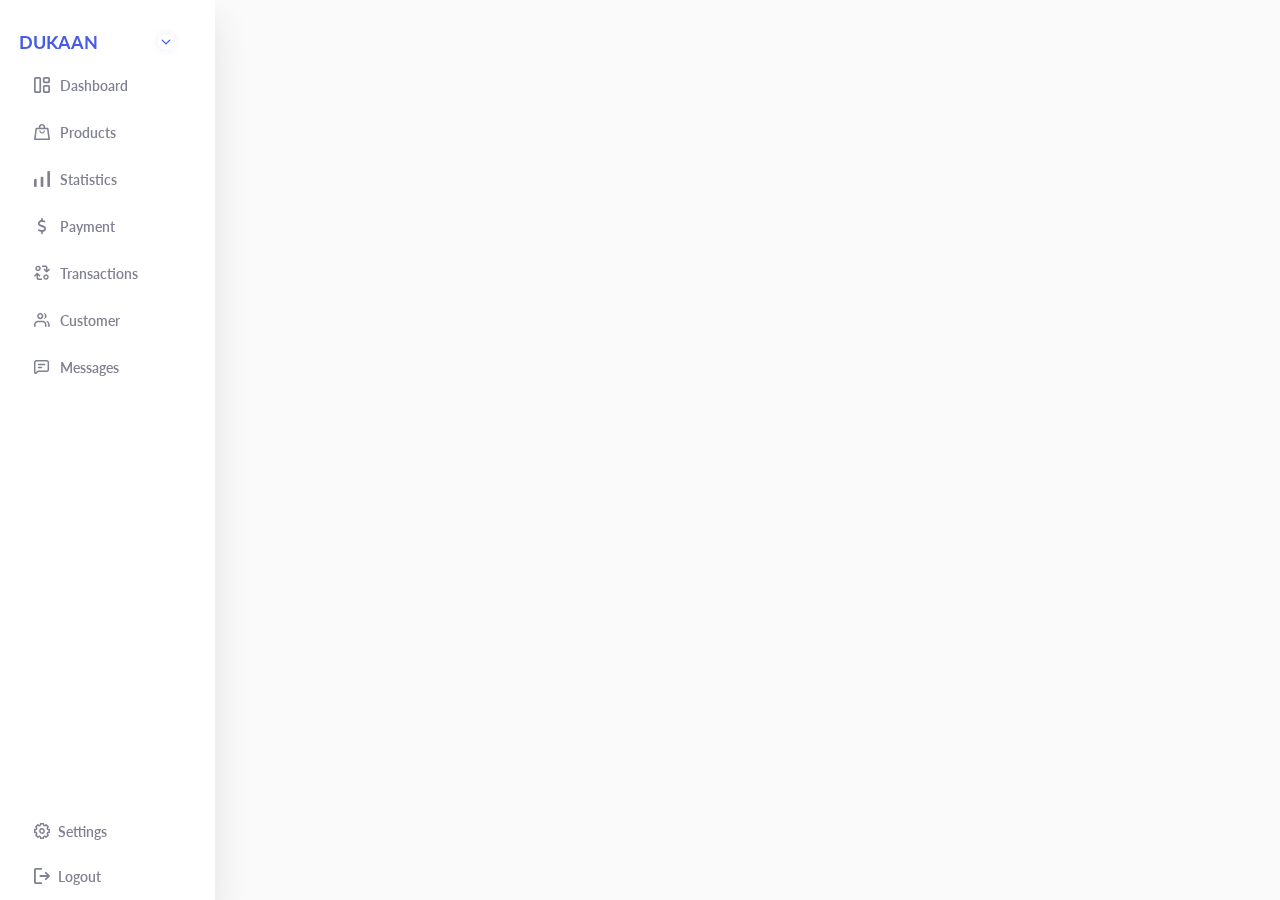
<file: setting_password.html>
<!DOCTYPE html>
<html lang="en">
  <head>
    <meta charset="UTF-8" />
    <meta name="viewport" content="width=device-width, initial-scale=1.0" />
    <title>setting</title>
    <link
      rel="stylesheet"
      href="https://cdnjs.cloudflare.com/ajax/libs/font-awesome/6.4.0/css/all.min.css"
      integrity="sha512-iecdLmaskl7CVkqkXNQ/ZH/XLlvWZOJyj7Yy7tcenmpD1ypASozpmT/E0iPtmFIB46ZmdtAc9eNBvH0H/ZpiBw=="
      crossorigin="anonymous"
      referrerpolicy="no-referrer"
    />
    <script src="https://ajax.googleapis.com/ajax/libs/jquery/3.6.4/jquery.min.js"></script>
    <link rel="stylesheet" href="settingpassword.css" />
    <script src="password.js"></script>
  </head>
  <body>
    <div class="container">
      <nav>
        <ul>
          <li>
            <a href="#" class="logo">
              <i class="fa-solid fa-house" style="color: blue"></i>

              <span class="nav-item" id="dashlogo">DUKAAN</span>
              <svg
                class="icons"
                width="30"
                height="30"
                viewBox="0 0 32 32"
                fill="none"
                xmlns="http://www.w3.org/2000/svg"
              >
                <g filter="url(#filter0_d_6_3323)">
                  <circle cx="16" cy="16" r="10" fill="white" />
                  <circle cx="16" cy="16" r="9.5" stroke="#F3F3F3" />
                </g>
                <path
                  d="M12 14L16 18L20 14"
                  stroke="#475BE8"
                  stroke-width="1.5"
                  stroke-linecap="round"
                  stroke-linejoin="round"
                />
                <defs>
                  <filter
                    id="filter0_d_6_3323"
                    x="0"
                    y="0"
                    width="32"
                    height="32"
                    filterUnits="userSpaceOnUse"
                    color-interpolation-filters="sRGB"
                  >
                    <feFlood flood-opacity="0" result="BackgroundImageFix" />
                    <feColorMatrix
                      in="SourceAlpha"
                      type="matrix"
                      values="0 0 0 0 0 0 0 0 0 0 0 0 0 0 0 0 0 0 127 0"
                      result="hardAlpha"
                    />
                    <feMorphology
                      radius="2"
                      operator="dilate"
                      in="SourceAlpha"
                      result="effect1_dropShadow_6_3323"
                    />
                    <feOffset />
                    <feGaussianBlur stdDeviation="2" />
                    <feComposite in2="hardAlpha" operator="out" />
                    <feColorMatrix
                      type="matrix"
                      values="0 0 0 0 0.278431 0 0 0 0 0.356863 0 0 0 0 0.909804 0 0 0 0.04 0"
                    />
                    <feBlend
                      mode="normal"
                      in2="BackgroundImageFix"
                      result="effect1_dropShadow_6_3323"
                    />
                    <feBlend
                      mode="normal"
                      in="SourceGraphic"
                      in2="effect1_dropShadow_6_3323"
                      result="shape"
                    />
                  </filter>
                </defs>
              </svg>
            </a>
          </li>
          <li>
            <a href="#" class="transaction">
              <!-- <i class="fa-solid fa-chart-line" style="color: #c3c6d1"></i> -->
              <svg
                width="16"
                height="16"
                viewBox="0 0 16 16"
                fill="none"
                xmlns="http://www.w3.org/2000/svg"
              >
                <path
                  d="M10.0131 5.09903L10.0121 5.098C9.82208 4.90833 9.73889 4.70585 9.73889 4.44444V1.77778C9.73889 1.51633 9.82213 1.31328 10.0126 1.12282C10.2022 0.933254 10.4048 0.85 10.6667 0.85H14.2222C14.4839 0.85 14.687 0.933171 14.8772 1.12288C15.0669 1.31307 15.15 1.51613 15.15 1.77778V4.44444C15.15 4.70632 15.0667 4.90895 14.8772 5.09851C14.6867 5.28898 14.4837 5.37222 14.2222 5.37222H10.6667C10.4053 5.37222 10.2028 5.28903 10.0131 5.09903ZM1.77778 15.15C1.51613 15.15 1.31307 15.0669 1.12288 14.8772C0.933171 14.687 0.85 14.4839 0.85 14.2222V1.77778C0.85 1.5161 0.933153 1.31302 1.12282 1.12282C1.31302 0.933153 1.5161 0.85 1.77778 0.85H5.33333C5.59504 0.85 5.79813 0.933171 5.98836 1.12288C6.17798 1.31307 6.26111 1.51613 6.26111 1.77778V14.2222C6.26111 14.4839 6.17793 14.687 5.98821 14.8773C5.79803 15.0669 5.59498 15.15 5.33333 15.15H1.77778ZM10.6667 15.15C10.4048 15.15 10.2022 15.0667 10.0126 14.8772C9.82213 14.6867 9.73889 14.4837 9.73889 14.2222V9.77778C9.73889 9.51633 9.82213 9.31328 10.0126 9.12282C10.2022 8.93325 10.4048 8.85 10.6667 8.85H14.2222C14.4839 8.85 14.687 8.93315 14.8772 9.12282C15.0668 9.31302 15.15 9.5161 15.15 9.77778V14.2222C15.15 14.4839 15.0668 14.687 14.8772 14.8772C14.687 15.0668 14.4839 15.15 14.2222 15.15H10.6667Z"
                  stroke="#808191"
                  stroke-width="1.7"
                />
              </svg>
              <span class="nav-item">Dashboard</span>
            </a>
          </li>
          <li>
            <a href="#" class="transaction">
              <!-- <i class="fa-solid fa-briefcase" style="color: #c3c6d1"></i> -->
              <svg
                width="16"
                height="16"
                viewBox="0 0 16 16"
                fill="none"
                xmlns="http://www.w3.org/2000/svg"
              >
                <g id="Group 1000003228">
                  <path
                    id="Vector"
                    d="M10.2577 6.23972C10.1126 6.23987 9.97348 6.29617 9.87093 6.39624C9.76838 6.49631 9.71078 6.63197 9.71078 6.77341C9.71078 7.19774 9.53786 7.60469 9.23006 7.90474C8.92225 8.20478 8.50478 8.37335 8.06948 8.37335C7.63418 8.37335 7.21671 8.20478 6.90891 7.90474C6.60111 7.60469 6.42818 7.19774 6.42818 6.77341C6.43059 6.7019 6.41821 6.63064 6.39179 6.56388C6.36537 6.49712 6.32545 6.43622 6.2744 6.3848C6.22335 6.33338 6.16222 6.29249 6.09463 6.26457C6.02705 6.23665 5.95439 6.22226 5.88099 6.22226C5.80758 6.22226 5.73493 6.23665 5.66734 6.26457C5.59975 6.29249 5.53862 6.33338 5.48757 6.3848C5.43652 6.43622 5.3966 6.49712 5.37018 6.56388C5.34376 6.63064 5.33139 6.7019 5.33379 6.77341C5.33379 7.48068 5.62201 8.15898 6.13506 8.65909C6.6481 9.1592 7.34393 9.44016 8.06948 9.44016C8.79503 9.44016 9.49087 9.1592 10.0039 8.65909C10.517 8.15898 10.8052 7.48068 10.8052 6.77341C10.8052 6.63187 10.7475 6.49612 10.6448 6.39604C10.5421 6.29595 10.4029 6.23972 10.2577 6.23972Z"
                    fill="#808191"
                  />
                  <path
                    id="Vector_2"
                    d="M15.9909 15.1747L14.5038 4.41263C14.45 4.04211 14.1275 3.77263 13.7333 3.77263H11.225V3.03158C11.225 1.36421 9.77372 0 7.99996 0C6.22619 0 4.77492 1.36421 4.77492 3.03158V3.77263H2.26657C1.87239 3.77263 1.53197 4.04211 1.49614 4.41263L0.00904315 15.1747C-0.0267905 15.3768 0.0448768 15.5958 0.206128 15.7474C0.349463 15.8989 0.564465 16 0.797384 16H15.2204C15.4534 16 15.6684 15.9158 15.8117 15.7474C15.955 15.5958 16.0267 15.3768 15.9909 15.1747ZM6.35161 3.03158C6.35161 2.17263 7.0862 1.48211 7.99996 1.48211C8.91372 1.48211 9.64831 2.17263 9.64831 3.03158V3.77263H6.35161V3.03158ZM1.67531 14.5179L2.94741 5.23789H13.0346L14.3067 14.5179H1.67531Z"
                    fill="#808191"
                  />
                </g>
              </svg>

              <span class="nav-item">Products</span>
            </a>
          </li>
          <li>
            <a href="#" class="transaction">
              <!-- <i class="fa-solid fa-signal" style="color: #c3c6d1"></i> -->
              <svg
                width="16"
                height="16"
                viewBox="0 0 16 16"
                fill="none"
                xmlns="http://www.w3.org/2000/svg"
              >
                <rect
                  x="13.3335"
                  width="2.66667"
                  height="16"
                  rx="1"
                  fill="#808191"
                />
                <rect
                  x="6.66699"
                  y="5.71426"
                  width="2.66667"
                  height="10.2857"
                  rx="1"
                  fill="#808191"
                />
                <rect
                  y="7.99997"
                  width="2.66667"
                  height="8"
                  rx="1"
                  fill="#808191"
                />
              </svg>

              <span class="nav-item">Statistics</span>
            </a>
          </li>

          <li>
            <a href="#" class="transaction">
              <!-- <i class="fa-solid fa-dollar-sign" style="color: #c3c6d1"></i> -->
              <svg
                width="16"
                height="16"
                viewBox="0 0 9 18"
                fill="none"
                xmlns="http://www.w3.org/2000/svg"
              >
                <path
                  d="M4.50012 0C5.05323 0 5.50009 0.503789 5.50009 1.125V2.37938C5.55009 2.38676 5.59697 2.39484 5.64696 2.40293C5.97821 2.45848 6.96568 2.63742 7.37192 2.75309C7.87815 2.90566 8.23127 3.51914 8.09377 4.12031C7.9594 4.72148 7.41567 5.08711 6.87818 4.93594C6.58756 4.81992 5.70321 4.68633 5.35322 4.63008C4.35013 4.46133 3.49078 4.5457 2.90017 4.79883C2.32893 5.04492 2.09175 5.39297 2.02894 5.7832C1.96832 6.15937 2.01425 6.37383 2.06925 6.50742C2.12831 6.64805 2.24362 6.80625 2.4733 6.97852C2.98141 7.35469 3.75639 7.60781 4.76261 7.91367L4.85011 7.9418C5.73759 8.2125 6.82506 8.54648 7.63128 9.14766C8.0719 9.47813 8.48751 9.92461 8.74375 10.5434C9.00312 11.1691 9.05937 11.8723 8.94062 12.5895C8.72188 13.957 7.87815 14.85 6.88755 15.3141C6.46257 15.5109 5.99383 15.6375 5.50009 15.7008V16.875C5.50009 17.4973 5.05323 18 4.50012 18C3.94701 18 3.50015 17.4973 3.50015 16.875V15.648C3.48765 15.648 3.47203 15.6129 3.45953 15.641H3.45328C2.69392 15.5074 1.4399 15.1383 0.593982 14.7164C0.0893082 14.4633 -0.137873 13.7988 0.0864958 13.2293C0.310864 12.6633 0.901785 12.4066 1.37833 12.6598C2.05957 12.9867 3.13454 13.3066 3.75639 13.4156C4.75636 13.5844 5.57822 13.4859 6.13445 13.2328C6.66256 12.9902 6.90318 12.6387 6.97193 12.2168C7.0313 11.8406 6.98755 11.6262 6.9313 11.4926C6.87193 11.352 6.75631 11.1938 6.52819 11.0215C6.01883 10.6453 5.24385 10.3922 4.23763 10.0863L4.15013 10.0582C3.26266 9.7875 2.17456 9.45352 1.36771 8.85234C0.926785 8.52188 0.513671 8.07539 0.257116 7.45664C-0.00318924 6.83086 -0.0597501 6.12773 0.061184 5.37891C0.282428 4.01133 1.15803 3.1391 2.18644 2.69754C2.5933 2.52281 3.03454 2.40785 3.50015 2.34598V1.125C3.50015 0.503789 3.94701 0 4.50012 0V0Z"
                  fill="#808191"
                />
              </svg>

              <span class="nav-item">Payment</span>
            </a>
          </li>

          <li>
            <a href="#" class="transaction">
              <!-- <i class="fa-solid fa-arrows-rotate" style="color: #c3c6d1"></i> -->
              <svg
                width="16"
                height="16"
                viewBox="0 0 18 17"
                fill="none"
                xmlns="http://www.w3.org/2000/svg"
              >
                <path
                  d="M1.43457 3.31028C1.43457 3.91045 1.61534 4.49713 1.95401 4.99615C2.29269 5.49517 2.77406 5.8841 3.33725 6.11378C3.90045 6.34345 4.52018 6.40354 5.11806 6.28646C5.71595 6.16937 6.26514 5.88036 6.69619 5.45599C7.12724 5.03161 7.42079 4.49091 7.53972 3.90228C7.65865 3.31365 7.59761 2.70352 7.36433 2.14904C7.13104 1.59456 6.73599 1.12064 6.22913 0.787205C5.72226 0.453772 5.12636 0.275803 4.51676 0.275803C3.69931 0.275803 2.91534 0.595506 2.33732 1.16458C1.7593 1.73366 1.43457 2.50549 1.43457 3.31028ZM5.91775 3.31028C5.91775 3.58308 5.83558 3.84976 5.68164 4.07659C5.5277 4.30341 5.30889 4.4802 5.05289 4.5846C4.7969 4.68899 4.5152 4.71631 4.24344 4.66309C3.97167 4.60987 3.72204 4.4785 3.5261 4.2856C3.33017 4.0927 3.19674 3.84693 3.14268 3.57937C3.08862 3.31181 3.11637 3.03448 3.22241 2.78244C3.32844 2.53041 3.50801 2.31499 3.73841 2.16343C3.9688 2.01187 4.23967 1.93097 4.51676 1.93097C4.88832 1.93097 5.24467 2.07629 5.50741 2.33496C5.77015 2.59363 5.91775 2.94447 5.91775 3.31028Z"
                  fill="#808191"
                />
                <path
                  d="M16.5657 13.0337C16.5657 12.4336 16.385 11.8469 16.0463 11.3479C15.7076 10.8489 15.2263 10.4599 14.6631 10.2303C14.0999 10.0006 13.4801 9.94049 12.8823 10.0576C12.2844 10.1747 11.7352 10.4637 11.3041 10.888C10.8731 11.3124 10.5795 11.8531 10.4606 12.4418C10.3417 13.0304 10.4027 13.6405 10.636 14.195C10.8693 14.7495 11.2643 15.2234 11.7712 15.5568C12.278 15.8903 12.874 16.0682 13.4836 16.0682C14.301 16.0682 15.085 15.7485 15.663 15.1795C16.241 14.6104 16.5657 13.8385 16.5657 13.0337ZM12.0826 13.0337C12.0826 12.7609 12.1647 12.4943 12.3187 12.2674C12.4726 12.0406 12.6914 11.8638 12.9474 11.7594C13.2034 11.655 13.4851 11.6277 13.7569 11.6809C14.0286 11.7342 14.2783 11.8655 14.4742 12.0584C14.6701 12.2513 14.8036 12.4971 14.8576 12.7647C14.9117 13.0322 14.8839 13.3096 14.7779 13.5616C14.6719 13.8136 14.4923 14.029 14.2619 14.1806C14.0315 14.3322 13.7606 14.4131 13.4836 14.4131C13.112 14.4131 12.7556 14.2677 12.4929 14.0091C12.2302 13.7504 12.0826 13.3996 12.0826 13.0337Z"
                  fill="#808191"
                />
                <path
                  d="M2.83561 11.1689V14.1372C2.83561 14.7225 3.07178 15.2838 3.49216 15.6977C3.91254 16.1115 4.48269 16.3441 5.0772 16.3441H8.99998V14.6889H5.0772C4.92857 14.6889 4.78603 14.6308 4.68094 14.5273C4.57584 14.4238 4.5168 14.2835 4.5168 14.1372V11.1689L6.16437 12.791L7.35241 11.6213L4.27023 8.58682C4.11262 8.43184 3.89897 8.34479 3.67621 8.34479C3.45345 8.34479 3.2398 8.43184 3.08219 8.58682L0 11.6213L1.18804 12.791L2.83561 11.1689Z"
                  fill="#808191"
                />
                <path
                  d="M15.1644 5.17517V2.2069C15.1644 1.62159 14.9282 1.06026 14.5078 0.646385C14.0874 0.232511 13.5173 0 12.9228 0H9V1.65517H12.9228C13.0714 1.65517 13.2139 1.7133 13.319 1.81677C13.4241 1.92024 13.4832 2.06057 13.4832 2.2069V5.17517L11.8356 3.5531L10.6476 4.72276L13.7298 7.75724C13.8874 7.91222 14.101 7.99927 14.3238 7.99927C14.5465 7.99927 14.7602 7.91222 14.9178 7.75724L18 4.72276L16.8119 3.5531L15.1644 5.17517Z"
                  fill="#808191"
                />
              </svg>

              <span class="nav-item">Transactions</span>
            </a>
          </li>

          <li>
            <a href="#" class="transaction">
              <!-- <i class="fa-solid fa-user-group" style="color: #c3c6d1"></i> -->
              <svg
                width="16"
                height="16"
                viewBox="0 0 17 16"
                fill="none"
                xmlns="http://www.w3.org/2000/svg"
              >
                <path
                  fill-rule="evenodd"
                  clip-rule="evenodd"
                  d="M6.66634 2.16665C5.74586 2.16665 4.99967 2.91284 4.99967 3.83331C4.99967 4.75379 5.74586 5.49998 6.66634 5.49998C7.58681 5.49998 8.333 4.75379 8.333 3.83331C8.333 2.91284 7.58681 2.16665 6.66634 2.16665ZM3.33301 3.83331C3.33301 1.99237 4.82539 0.499985 6.66634 0.499985C8.50728 0.499985 9.99967 1.99237 9.99967 3.83331C9.99967 5.67426 8.50728 7.16664 6.66634 7.16664C4.82539 7.16664 3.33301 5.67426 3.33301 3.83331Z"
                  fill="#808191"
                />
                <path
                  fill-rule="evenodd"
                  clip-rule="evenodd"
                  d="M4.16666 10.4999C2.78595 10.4999 1.66666 11.6192 1.66666 12.9999V14.6666C1.66666 15.1268 1.29357 15.4999 0.833332 15.4999C0.373096 15.4999 0 15.1268 0 14.6666V12.9999C0 10.6987 1.86548 8.83327 4.16666 8.83327H9.16666C11.4678 8.83327 13.3333 10.6987 13.3333 12.9999V14.6666C13.3333 15.1268 12.9602 15.4999 12.5 15.4999C12.0397 15.4999 11.6667 15.1268 11.6667 14.6666V12.9999C11.6667 11.6192 10.5474 10.4999 9.16666 10.4999H4.16666Z"
                  fill="#808191"
                />
                <path
                  d="M15 14.6667C15 15.1269 15.3731 15.5 15.8333 15.5C16.2935 15.5 16.6666 15.1269 16.6666 14.6667V13C16.6666 10.7833 14.9356 8.97084 12.7515 8.84082C13.6282 9.61728 14.299 10.6211 14.6713 11.76C14.8804 12.1255 15 12.5488 15 13V14.6667Z"
                  fill="#808191"
                />
                <path
                  d="M10.4165 7.14092C12.0609 6.93599 13.3334 5.53328 13.3334 3.83335C13.3334 2.13342 12.0609 0.730697 10.4165 0.525772C11.1946 1.40722 11.6668 2.56515 11.6668 3.83335C11.6668 5.10154 11.1946 6.25947 10.4165 7.14092Z"
                  fill="#808191"
                />
              </svg>

              <span class="nav-item">Customer</span>
            </a>
          </li>

          <li>
            <a href="#" class="transaction">
              <!-- <i class="fa-regular fa-message" style="color: #c3c6d1"></i> -->
              <svg
                width="16"
                height="16"
                viewBox="0 0 17 15"
                fill="none"
                xmlns="http://www.w3.org/2000/svg"
              >
                <path
                  fill-rule="evenodd"
                  clip-rule="evenodd"
                  d="M4.00342 4.80422C4.00342 4.36201 4.3619 4.00352 4.80411 4.00352H11.2097C11.6519 4.00352 12.0104 4.36201 12.0104 4.80422C12.0104 5.24643 11.6519 5.60491 11.2097 5.60491H4.80411C4.3619 5.60491 4.00342 5.24643 4.00342 4.80422Z"
                  fill="#808191"
                />
                <path
                  fill-rule="evenodd"
                  clip-rule="evenodd"
                  d="M4.00342 8.00696C4.00342 7.56475 4.3619 7.20627 4.80411 7.20627H8.00689C8.4491 7.20627 8.80758 7.56475 8.80758 8.00696C8.80758 8.44917 8.4491 8.80766 8.00689 8.80766H4.80411C4.3619 8.80766 4.00342 8.44917 4.00342 8.00696Z"
                  fill="#808191"
                />
                <path
                  fill-rule="evenodd"
                  clip-rule="evenodd"
                  d="M3.77898 11.5809C4.06678 11.3411 4.42954 11.2097 4.80417 11.2097H13.6118C14.054 11.2097 14.4125 10.8512 14.4125 10.409V2.40208C14.4125 1.95987 14.054 1.60139 13.6118 1.60139H2.40208C1.95987 1.60139 1.60139 1.95987 1.60139 2.40208V13.3955L3.77898 11.5809ZM4.80417 12.8111H13.6118C14.9384 12.8111 16.0139 11.7357 16.0139 10.409V2.40208C16.0139 1.07545 14.9384 0 13.6118 0H2.40208C1.07545 0 0 1.07545 0 2.40208V13.3955C0 14.7533 1.58354 15.495 2.62657 14.6258L4.80417 12.8111Z"
                  fill="#808191"
                />
              </svg>

              <span class="nav-item">Messages</span>
            </a>
          </li>

          <li>
            <a href="#" class="setting">
              <!-- <i class="fa-solid fa-gear" style="color: #c3c6d1"></i> -->
              <svg
                width="16"
                height="16"
                viewBox="0 0 16 16"
                fill="none"
                xmlns="http://www.w3.org/2000/svg"
              >
                <path
                  d="M7.99991 5.09097C7.42455 5.09097 6.86211 5.26159 6.38371 5.58124C5.90531 5.9009 5.53245 6.35524 5.31226 6.8868C5.09208 7.41837 5.03447 8.00329 5.14672 8.5676C5.25897 9.13191 5.53603 9.65026 5.94287 10.0571C6.34972 10.4639 6.86807 10.741 7.43238 10.8533C7.99669 10.9655 8.58161 10.9079 9.11317 10.6877C9.64474 10.4675 10.0991 10.0947 10.4187 9.61627C10.7384 9.13787 10.909 8.57543 10.909 8.00006C10.909 7.22852 10.6025 6.48859 10.057 5.94303C9.51139 5.39747 8.77145 5.09097 7.99991 5.09097ZM7.99991 9.45461C7.71223 9.45461 7.43101 9.3693 7.19181 9.20947C6.95261 9.04965 6.76618 8.82248 6.65609 8.55669C6.546 8.29091 6.51719 7.99845 6.57332 7.7163C6.62944 7.43414 6.76797 7.17497 6.97139 6.97154C7.17482 6.76812 7.43399 6.62959 7.71614 6.57347C7.9983 6.51734 8.29076 6.54615 8.55654 6.65624C8.82233 6.76633 9.0495 6.95276 9.20932 7.19196C9.36915 7.43116 9.45446 7.71238 9.45446 8.00006C9.45446 8.38583 9.30121 8.7558 9.02843 9.02858C8.75565 9.30136 8.38568 9.45461 7.99991 9.45461Z"
                  fill="#808191"
                />
                <path
                  d="M15.2727 5.81818H14.5055C14.4035 5.81688 14.3042 5.78471 14.2209 5.72589C14.1375 5.66708 14.074 5.58439 14.0385 5.48873C13.9998 5.39763 13.989 5.29708 14.0076 5.19983C14.0261 5.10259 14.0731 5.01304 14.1425 4.94255L14.6851 4.4C14.8214 4.26362 14.898 4.07866 14.898 3.88582C14.898 3.69297 14.8214 3.50802 14.6851 3.37164L12.6284 1.31491C12.492 1.17857 12.307 1.10197 12.1142 1.10197C11.9213 1.10197 11.7364 1.17857 11.6 1.31491L11.0575 1.85745C10.984 1.92817 10.891 1.97519 10.7905 1.99244C10.69 2.00968 10.5867 1.99636 10.4938 1.95418C10.402 1.91729 10.3233 1.85385 10.2677 1.77197C10.2121 1.6901 10.1822 1.5935 10.1818 1.49455V0.727273C10.1818 0.534388 10.1052 0.349403 9.96881 0.213013C9.83241 0.0766231 9.64743 0 9.45455 0H6.54545C6.35257 0 6.16759 0.0766231 6.0312 0.213013C5.89481 0.349403 5.81818 0.534388 5.81818 0.727273V1.49455C5.81441 1.59392 5.78226 1.69013 5.72554 1.77181C5.66882 1.85348 5.5899 1.91722 5.49811 1.95546C5.40632 1.99371 5.30549 2.00487 5.20756 1.98763C5.10962 1.97039 5.01867 1.92547 4.94545 1.85818L4.4 1.31491C4.26362 1.17857 4.07866 1.10197 3.88582 1.10197C3.69297 1.10197 3.50802 1.17857 3.37164 1.31491L1.31491 3.37164C1.17857 3.50802 1.10197 3.69297 1.10197 3.88582C1.10197 4.07866 1.17857 4.26362 1.31491 4.4L1.85745 4.94255C1.92817 5.016 1.97519 5.109 1.99244 5.2095C2.00968 5.30999 1.99636 5.41335 1.95418 5.50618C1.91729 5.59801 1.85385 5.67674 1.77197 5.73232C1.6901 5.7879 1.5935 5.81779 1.49455 5.81818H0.727273C0.534388 5.81818 0.349403 5.89481 0.213013 6.0312C0.0766231 6.16759 0 6.35257 0 6.54545V9.45455C0 9.64743 0.0766231 9.83241 0.213013 9.96881C0.349403 10.1052 0.534388 10.1818 0.727273 10.1818H1.49455C1.59655 10.1831 1.69576 10.2153 1.77911 10.2741C1.86246 10.3329 1.92604 10.4156 1.96145 10.5113C2.00017 10.6024 2.01096 10.7029 1.99244 10.8002C1.97393 10.8974 1.92694 10.987 1.85745 11.0575L1.31491 11.6C1.17857 11.7364 1.10197 11.9213 1.10197 12.1142C1.10197 12.307 1.17857 12.492 1.31491 12.6284L3.37164 14.6851C3.50802 14.8214 3.69297 14.898 3.88582 14.898C4.07866 14.898 4.26362 14.8214 4.4 14.6851L4.94255 14.1425C5.016 14.0718 5.109 14.0248 5.2095 14.0076C5.30999 13.9903 5.41335 14.0036 5.50618 14.0458C5.59801 14.0827 5.67674 14.1462 5.73232 14.228C5.7879 14.3099 5.81779 14.4065 5.81818 14.5055V15.2727C5.81818 15.4656 5.89481 15.6506 6.0312 15.787C6.16759 15.9234 6.35257 16 6.54545 16H9.45455C9.64743 16 9.83241 15.9234 9.96881 15.787C10.1052 15.6506 10.1818 15.4656 10.1818 15.2727V14.5055C10.1831 14.4035 10.2153 14.3042 10.2741 14.2209C10.3329 14.1375 10.4156 14.074 10.5113 14.0385C10.6024 13.9998 10.7029 13.989 10.8002 14.0076C10.8974 14.0261 10.987 14.0731 11.0575 14.1425L11.6 14.6851C11.7364 14.8214 11.9213 14.898 12.1142 14.898C12.307 14.898 12.492 14.8214 12.6284 14.6851L14.6851 12.6284C14.8214 12.492 14.898 12.307 14.898 12.1142C14.898 11.9213 14.8214 11.7364 14.6851 11.6L14.1425 11.0575C14.0718 10.984 14.0248 10.891 14.0076 10.7905C13.9903 10.69 14.0036 10.5867 14.0458 10.4938C14.0827 10.402 14.1462 10.3233 14.228 10.2677C14.3099 10.2121 14.4065 10.1822 14.5055 10.1818H15.2727C15.4656 10.1818 15.6506 10.1052 15.787 9.96881C15.9234 9.83241 16 9.64743 16 9.45455V6.54545C16 6.35257 15.9234 6.16759 15.787 6.0312C15.6506 5.89481 15.4656 5.81818 15.2727 5.81818ZM14.5455 8.72727H14.5055C14.118 8.73094 13.7402 8.84849 13.419 9.06527C13.0979 9.28206 12.8476 9.58852 12.6993 9.9465C12.551 10.3045 12.5112 10.6982 12.585 11.0786C12.6588 11.4589 12.8428 11.8092 13.1142 12.0858L13.1425 12.1142L12.1142 13.1425L12.0858 13.1142C11.8094 12.8425 11.459 12.6581 11.0785 12.5842C10.698 12.5102 10.3042 12.5499 9.94607 12.6982C9.58795 12.8466 9.28142 13.097 9.06469 13.4184C8.84795 13.7398 8.73061 14.1178 8.72727 14.5055V14.5455H7.27273V14.5055C7.26906 14.118 7.15152 13.7402 6.93473 13.419C6.71794 13.0979 6.41148 12.8476 6.0535 12.6993C5.69552 12.551 5.30184 12.5112 4.92145 12.585C4.54106 12.6588 4.19077 12.8428 3.91418 13.1142L3.88582 13.1425L2.85745 12.1142L2.88582 12.0858C3.15753 11.8094 3.34186 11.459 3.41583 11.0785C3.4898 10.698 3.45014 10.3042 3.30179 9.94607C3.15344 9.58795 2.90296 9.28142 2.58159 9.06469C2.26022 8.84795 1.88216 8.73061 1.49455 8.72727H1.45455V7.27273H1.49455C1.88201 7.26906 2.25983 7.15152 2.58099 6.93473C2.90214 6.71794 3.15245 6.41148 3.30074 6.0535C3.44903 5.69552 3.48876 5.30184 3.41499 4.92145C3.34121 4.54106 3.15718 4.19077 2.88582 3.91418L2.85745 3.88582L3.88582 2.85745L3.91418 2.88582C4.19064 3.15753 4.54095 3.34186 4.92146 3.41583C5.30196 3.4898 5.69582 3.45014 6.05394 3.30179C6.41205 3.15344 6.71858 2.90296 6.93531 2.58159C7.15205 2.26022 7.26939 1.88216 7.27273 1.49455V1.45455H8.72727V1.49455C8.73094 1.88201 8.84849 2.25983 9.06527 2.58099C9.28206 2.90214 9.58852 3.15245 9.9465 3.30074C10.3045 3.44903 10.6982 3.48876 11.0786 3.41499C11.4589 3.34121 11.8092 3.15718 12.0858 2.88582L12.1142 2.85745L13.1425 3.88582L13.1142 3.91418C12.8425 4.19064 12.6581 4.54095 12.5842 4.92146C12.5102 5.30196 12.5499 5.69582 12.6982 6.05394C12.8466 6.41205 13.097 6.71858 13.4184 6.93531C13.7398 7.15205 14.1178 7.26939 14.5055 7.27273H14.5455V8.72727Z"
                  fill="#808191"
                />
              </svg>

              <span class="nav-item">Settings</span>
            </a>
          </li>

          <li>
            <a href="#" class="logout">
              <!-- <i
                class="fa-solid fa-right-from-bracket"
                style="color: #c3c6d1"
              ></i> -->
              <svg
                width="16"
                height="16"
                viewBox="0 0 16 16"
                fill="none"
                xmlns="http://www.w3.org/2000/svg"
              >
                <path
                  d="M11.2205 11.8C11.0536 11.6074 10.9701 11.3887 10.9701 11.144C10.9701 10.8999 11.0536 10.6963 11.2205 10.5333L12.9047 8.88889H6.37269C6.11475 8.88889 5.89868 8.80356 5.72449 8.63289C5.5497 8.46281 5.4623 8.25185 5.4623 8C5.4623 7.74815 5.5497 7.53689 5.72449 7.36622C5.89868 7.19615 6.11475 7.11111 6.37269 7.11111H12.9047L11.2205 5.46667C11.0384 5.28889 10.9474 5.07793 10.9474 4.83378C10.9474 4.58904 11.0384 4.37778 11.2205 4.2C11.3874 4.02222 11.5962 3.93333 11.8468 3.93333C12.0969 3.93333 12.3054 4.01481 12.4723 4.17778L15.7496 7.37778C15.8407 7.46667 15.9053 7.56296 15.9436 7.66667C15.9812 7.77037 16 7.88148 16 8C16 8.11852 15.9812 8.22963 15.9436 8.33333C15.9053 8.43704 15.8407 8.53333 15.7496 8.62222L12.4723 11.8222C12.275 12.0148 12.0589 12.0999 11.8241 12.0773C11.5886 12.0554 11.3874 11.963 11.2205 11.8ZM1.82077 16C1.32006 16 0.891266 15.8261 0.534395 15.4782C0.178132 15.1298 0 14.7111 0 14.2222V1.77778C0 1.28889 0.178132 0.870222 0.534395 0.521778C0.891266 0.173926 1.32006 0 1.82077 0H7.28307C7.54101 0 7.75738 0.085037 7.93218 0.255111C8.10636 0.425778 8.19346 0.637037 8.19346 0.888889C8.19346 1.14074 8.10636 1.3517 7.93218 1.52178C7.75738 1.69244 7.54101 1.77778 7.28307 1.77778H1.82077V14.2222H7.28307C7.54101 14.2222 7.75738 14.3076 7.93218 14.4782C8.10636 14.6483 8.19346 14.8593 8.19346 15.1111C8.19346 15.363 8.10636 15.5739 7.93218 15.744C7.75738 15.9147 7.54101 16 7.28307 16H1.82077Z"
                  fill="#808191"
                />
              </svg>

              <span class="nav-item">Logout</span>
            </a>
          </li>
        </ul>
      </nav>
      <section class="main">
        <div class="main-top">
          <h1>Settings</h1>
        </div>
      </section>

      <div class="main-body">
        <div class="anchortag">
          <a href="#" id="pro">Profile</a>
          <a href="#" id="pass">Password</a>
          <a href="#" id="secur">Security</a>
          <a href="#" id="notify">Notification</a>
        </div>
        <h1 id="psw">Password</h1>
        <form id="passwordprofile">
          <div class="input-container">
            <label id="first">Old password</label>
            <div class="input-wrapper">
              <input type="password" id="oldpassword" />
              <button class="eye" onclick="myFunction()">
                <svg
                  width="20"
                  height="16"
                  viewBox="0 0 20 16"
                  fill="none"
                  xmlns="http://www.w3.org/2000/svg"
                >
                  <path
                    d="M1.66634 1.39166L2.73301 0.333328L16.6663 14.2667L15.608 15.3333L13.0413 12.7667C12.083 13.0833 11.0663 13.25 9.99967 13.25C5.83301 13.25 2.27467 10.6583 0.833008 6.99999C1.40801 5.53333 2.32467 4.24166 3.49134 3.21666L1.66634 1.39166ZM9.99967 4.49999C10.6627 4.49999 11.2986 4.76339 11.7674 5.23223C12.2363 5.70107 12.4997 6.33695 12.4997 6.99999C12.5001 7.2838 12.4522 7.56561 12.358 7.83333L9.16634 4.64166C9.43406 4.54748 9.71587 4.49957 9.99967 4.49999ZM9.99967 0.749995C14.1663 0.749995 17.7247 3.34166 19.1663 6.99999C18.4862 8.72767 17.3305 10.2273 15.833 11.325L14.6497 10.1333C15.8021 9.33614 16.7315 8.25754 17.3497 6.99999C16.676 5.62494 15.63 4.46647 14.3307 3.65625C13.0314 2.84603 11.5309 2.41656 9.99967 2.41666C9.09134 2.41666 8.19968 2.56666 7.36634 2.83333L6.08301 1.55833C7.28301 1.04166 8.60801 0.749995 9.99967 0.749995ZM2.64967 6.99999C3.32337 8.37505 4.36932 9.53352 5.66862 10.3437C6.96792 11.154 8.46845 11.5834 9.99967 11.5833C10.5747 11.5833 11.1413 11.525 11.6663 11.4083L9.76634 9.49999C9.18648 9.43784 8.64536 9.17906 8.23299 8.76668C7.82061 8.35431 7.56183 7.81319 7.49967 7.23333L4.66634 4.39166C3.84134 5.09999 3.14967 5.98333 2.64967 6.99999Z"
                    fill="#BECAE3"
                  />
                </svg>
              </button>
            </div>
          </div>

          <div id="border1"></div>
          <div class="input-container">
            <label id="second">New password</label>
            <div class="input-wrapper">
              <input type="password" id="newpassword" />
              <button class="eye1" onclick="myFunction1()">
                <svg
                  width="20"
                  height="16"
                  viewBox="0 0 20 16"
                  fill="none"
                  xmlns="http://www.w3.org/2000/svg"
                >
                  <path
                    d="M1.66634 1.39166L2.73301 0.333328L16.6663 14.2667L15.608 15.3333L13.0413 12.7667C12.083 13.0833 11.0663 13.25 9.99967 13.25C5.83301 13.25 2.27467 10.6583 0.833008 6.99999C1.40801 5.53333 2.32467 4.24166 3.49134 3.21666L1.66634 1.39166ZM9.99967 4.49999C10.6627 4.49999 11.2986 4.76339 11.7674 5.23223C12.2363 5.70107 12.4997 6.33695 12.4997 6.99999C12.5001 7.2838 12.4522 7.56561 12.358 7.83333L9.16634 4.64166C9.43406 4.54748 9.71587 4.49957 9.99967 4.49999ZM9.99967 0.749995C14.1663 0.749995 17.7247 3.34166 19.1663 6.99999C18.4862 8.72767 17.3305 10.2273 15.833 11.325L14.6497 10.1333C15.8021 9.33614 16.7315 8.25754 17.3497 6.99999C16.676 5.62494 15.63 4.46647 14.3307 3.65625C13.0314 2.84603 11.5309 2.41656 9.99967 2.41666C9.09134 2.41666 8.19968 2.56666 7.36634 2.83333L6.08301 1.55833C7.28301 1.04166 8.60801 0.749995 9.99967 0.749995ZM2.64967 6.99999C3.32337 8.37505 4.36932 9.53352 5.66862 10.3437C6.96792 11.154 8.46845 11.5834 9.99967 11.5833C10.5747 11.5833 11.1413 11.525 11.6663 11.4083L9.76634 9.49999C9.18648 9.43784 8.64536 9.17906 8.23299 8.76668C7.82061 8.35431 7.56183 7.81319 7.49967 7.23333L4.66634 4.39166C3.84134 5.09999 3.14967 5.98333 2.64967 6.99999Z"
                    fill="#BECAE3"
                  />
                </svg>
              </button>
            </div>
          </div>

          <div id="border2"></div>
          <div class="input-container">
            <label id="third">Repeat new password</label>
            <div class="input-wrapper">
              <input type="password" id="repeatnewpassword" />
              <button class="eye2" onclick="myFunction2()">
                <svg
                  width="20"
                  height="16"
                  viewBox="0 0 20 16"
                  fill="none"
                  xmlns="http://www.w3.org/2000/svg"
                >
                  <path
                    d="M1.66634 1.39166L2.73301 0.333328L16.6663 14.2667L15.608 15.3333L13.0413 12.7667C12.083 13.0833 11.0663 13.25 9.99967 13.25C5.83301 13.25 2.27467 10.6583 0.833008 6.99999C1.40801 5.53333 2.32467 4.24166 3.49134 3.21666L1.66634 1.39166ZM9.99967 4.49999C10.6627 4.49999 11.2986 4.76339 11.7674 5.23223C12.2363 5.70107 12.4997 6.33695 12.4997 6.99999C12.5001 7.2838 12.4522 7.56561 12.358 7.83333L9.16634 4.64166C9.43406 4.54748 9.71587 4.49957 9.99967 4.49999ZM9.99967 0.749995C14.1663 0.749995 17.7247 3.34166 19.1663 6.99999C18.4862 8.72767 17.3305 10.2273 15.833 11.325L14.6497 10.1333C15.8021 9.33614 16.7315 8.25754 17.3497 6.99999C16.676 5.62494 15.63 4.46647 14.3307 3.65625C13.0314 2.84603 11.5309 2.41656 9.99967 2.41666C9.09134 2.41666 8.19968 2.56666 7.36634 2.83333L6.08301 1.55833C7.28301 1.04166 8.60801 0.749995 9.99967 0.749995ZM2.64967 6.99999C3.32337 8.37505 4.36932 9.53352 5.66862 10.3437C6.96792 11.154 8.46845 11.5834 9.99967 11.5833C10.5747 11.5833 11.1413 11.525 11.6663 11.4083L9.76634 9.49999C9.18648 9.43784 8.64536 9.17906 8.23299 8.76668C7.82061 8.35431 7.56183 7.81319 7.49967 7.23333L4.66634 4.39166C3.84134 5.09999 3.14967 5.98333 2.64967 6.99999Z"
                    fill="#BECAE3"
                  />
                </svg>
              </button>
            </div>
          </div>
          <div id="border3"></div>
          <input type="submit" value="Cancel" id="cancel" />
          <input type="submit" value="Save" id="save" />
        </form>

        <!--PROFILE PART-->

        <h1 id="psw1">Profile</h1>
        <div id="profileform">
          <div class="input-container">
            <label id="pfirst">Username</label>
            <div class="input-wrapper">
              <input type="text" id="poldpassword" />
            </div>
          </div>

          <div id="pborder1"></div>
          <div class="input-container">
            <label id="psecond">Email</label>
            <div class="input-wrapper">
              <input type="email" id="pnewpassword" />
            </div>
          </div>

          <div id="pborder2"></div>
          <div class="input-container">
            <label id="pthird">Alternate email contact</label>
            <div class="input-wrapper">
              <input type="email" id="prepeatnewpassword" />
            </div>
          </div>
             
          <div id="pborder3"></div>
          <div class="input-container">
            <label id="pfourth">Phone number</label>
            <div class="input-wrapper">
              <input type="tel" id="ptele" />
            </div>
          </div>
          <div id="pborder4"></div>
          <div class="input-container">
            <label id="pfifth">Region</label>
            <div class="input-wrapper">
              <input type="text" id="pregion" />
            </div>
          </div>
          <div id="pborder5"></div>
          <div class="input-container1">
            <label id="psixth">Profile image</label>
            <div class="input-wrapper">
              <img src="img_avatar.png" alt="Avatar" style="width:70px" id="pimage" />
            </div>
          </div>

          <div id="pborder6"></div>
          <input type="submit" value="Cancel" id="cancel" />
          <input type="submit" value="Save" id="save" />
        </div>
      </div>
    </div>
  </body>
</html>
</file>
<file: settingpassword.css>
@import url("https://fonts.googleapis.com/css2?family=Lato:ital,wght@0,300;0,400;0,700;1,100&display=swap");
* {
  margin: 0;
  padding: 0;
  outline: none;
  border: none;
  text-decoration: none;
  box-sizing: border-box;
  font-family: "lato";
}
body {
  background: #fafafa;
}
.container {
  display: flex;
  
}
ul {
  list-style: none;
  padding-left: 0;
}
nav {
  position: fixed;
  top: 0;
  bottom: 0;
  height: 100vh;
  width: 215px;
  left: 0;
  background: #fff;
  box-shadow: 0 20px 35px rgba(0, 0, 0, 0.1);
}
nav ul {
  padding: 17px 24px;
}
.logo {
  display: flex;
  align-items: center;
}
.logo span {
  font-weight: bold;
  font-size: 18px;
  flex: 1;
}
a {
  position: relative;
  color: rgb(85, 83, 83);
  font-size: 14px;
  display: table;
  /* width: 200px; */
  padding: 10px;
}
/* nav .fa-solid 
{
    position: relative;
    width: 70px;
    height: 40px;
    top:14px;
    font-size: 20px;
    text-align: center;
} */

.fa-regular {
  height: 20px;
  width: 20px;
}

.nav-item {
  font-family: "lato";
  font-weight: 600;
  font-size: 14px;
  color: #808191;
}
#dashlogo {
  color: #475be8;
  transform: translateX(-15px);
}

/* #set {
  position: relative;
  bottom: 3px;
  left: 15px;
}  */

/* .iconwa {
  transform: translate(40px, -6px);
} */
#house {
  transform: translateX(-12px);
  position: relative;
  top: 3px;
}
.icon {
  color: #808191;
}

a:hover {
  background: #eee;
}

.transaction {
  display: flex;
  gap: 10px;
  padding: 10px;
  margin-bottom: 10px;
}

.setting {
  display: flex;
  padding: 10px;
  margin-bottom: 10px;
}

.transaction:hover {
  background: #475be8 !important;
  color: white !important;
  border-radius: 12px;
}
.transaction:hover.transaction > .nav-item {
  color: white !important;
}

.transaction:hover .icon {
  color: white !important;
}
.setting:hover .icon,
.logout:hover .icon {
  color: white !important;
}

.transaction:hover span,
.setting:hover span,
.logout:hover span {
  color: #fff;
}

#newproduct {
  background-color: #475be8;
  color: white;
}

.logout {
  display: flex;
  padding: 10px;
}
.logout {
  position: absolute;
  bottom: 5px;
  color: #808191;
  gap: 8px;
  width: 75%;
}

.logout:hover {
  color: white;
  background-color: #475be8;
  border-radius: 12px;
}
.setting {
  position: absolute;
  bottom: 40px;
  color: #808191;
  gap: 8px;
  width: 75%;
}
.setting:hover {
  color: white !important;
  background: #475be8 !important;
  border-radius: 12px;
}
.setting:hover.setting > .nav-item {
  color: white !important;
}
.main {
  position: absolute;
  height: fit-content;
  margin-left: 17%;
  top: 44px;
  display: none;
}
.main-top h1 {
  font-size: 22px;
  font-weight: 700;
  color: #292929;
  font-family: "Lato";
  
}
.main-top {
  transform: translateX(35%);
}
.main-top1 {
  transform: translateX(2%);
}

.main1 {
  position: absolute;
  margin-top: 40px;
  width: 81%;
  height: 30px;
  margin-left: 17%;
  display: none;
}
.main-top1 h1 {
  font-size: 22px;
  font-weight: 700;
  padding-top: 10px;
  color: #292929;
  font-family: "Lato";

}
.main2 {
  position: absolute;
  margin-top: 40px;
  width: 81%;
  height: 30px;
  margin-left: 17%;
  display: none;
}
.main-top2 h1 {
  font-size: 22px;
  font-weight: 700;
  padding-top: 10px;
  color: #292929;
  font-family: "Lato";
  
}
.main-top2 {
  transform: translateX(2%);
}
.main3 {
  position: absolute;
  margin-top: 38px;
  width: 82%;
  height: 30px;
  margin-left: 16%;
}
.main-top3 h1 {
  font-size: 22px;
  font-weight: 700;
  padding-top: 10px;
  font-family: "Lato";
  color: #292929;
  margin-left: 4%;
}
.cardcontainer {
  display: flex;
  justify-content: space-between;
  margin-top: 20px;
  margin-left: 1%;
}
.cardcontainer .card1 {
  width: 270px;
  height: 120px;
  background: #fff;
  border-radius: 5px;
  padding: 20px;
  transform: translateX(8%);
}
.cardcontainer .card2 {
  width: 270px;
  height: 120px;
  background: #fff;
  border-radius: 5px;
  padding: 20px;
  transform: translateX(12%);
}
.cardcontainer .card3 {
  width: 270px;
  height: 120px;
  background: #fff;
  border-radius: 5px;
  padding: 20px;
  transform: translateX(16%);
}
.cardcontainer .card4 {
  width: 270px;
  height: 120px;
  background: #fff;
  border-radius: 5px;
  padding: 20px;
  transform: translateX(20%);
}
.graph {
  float: right;
  transform: translateY(-75px);
}
.cardcontainer .card1 p {
  padding-top: 8px;
  color: #525252;
  font-size: 14px;
  font-weight: 700;
}
.cardcontainer .card2 p {
  padding-top: 8px;
  color: #525252;
  font-size: 14px;
  font-weight: 700;
}
.cardcontainer .card3 p {
  padding-top: 8px;
  color: #525252;
  font-size: 14px;
  font-weight: 700;
}
.cardcontainer .card4 p {
  padding-top: 8px;
  color: #525252;
  font-size: 14px;
  font-weight: 700;
}
#amount {
  font-size: 24px;
  font-weight: 700;
}

.bagraph {
  display: flex;
}

.latestorder1 {
  width: fit-content;
  margin-top: 2%;
  margin-left: 1%;

}
.latestorder p {
  font-family: "Lato";
}
.latestorderborder
{
  border-color:#EAECF0;
  border-style: solid;
  border-top: none;
  border-left: none;
  border-right: none;
  border-width: 1px 0px 1px 0px;
  transform: translatey(15px);
  width: 1080px;
}
.latestorderborder1
{
  border-color:#EAECF0;
  border-style: solid;
  border-top: none;
  border-left: none;
  border-right: none;
  border-width: 1px 0px 1px 0px;
  transform: translatey(28px);
  width: 1060px;
}
.latestorder1 p {
  color: #292929;
  font-weight: 700;
  font-size: 16px;
  font-family: "Lato";
  transform: translateY(15px);
}

.main-body {
  margin-top: 111px;
  margin-left: 235px;
  margin-bottom: 1%;
  width: 1667px;
  height: 817px;
  background: #fff;
  display: none;
}
.main-body1 {
  margin-top: 111px;
  margin-left: 235px;
  margin-bottom: 1%;
  width: 1100px;
  height: 801px;
  background: #fff;
  display: none;
  /* overflow: scroll; */
  
}
.main-body2 {
  margin-top: 111px;
  margin-left: 235px;
  margin-bottom: 1%;
  width: 1667px;
  height: 120%;
  background: #fff;
  display: none;
}
.main-body3 {
  background: #fff;
  position: absolute;
  top: 430px;
  left: 30px;
  width: 98%;
  height: 450px;
}

.anchortag {
  display: flex;
  padding: 10px;
  width: 486px;
  margin-top: 1%;
  text-align: center;
}

.anchortag :hover {
  color: #475be8 !important;
  background-color: #eff1ff !important ;
  border-radius: 4px;
}
#pro {
  color: #475be8;
  background: #eee;
  font-family: "lato";
  font-weight: 500;
  font-size: 18px;
  padding: 10px;
  margin-right: 6px;
  border-radius: 4px;
}
#pass,
#secur,
#notify {
  font-family: "lato";
  font-weight: 500;
  font-size: 18px;
  margin-right: 6px;
}

#psw {
  font-size: 20px;
  margin-left: 2%;
  margin-top: 1%;
  font-family: "Lato";
  font-weight: 700;
  line-height: 26.38px;
  width: 86px;
  display: none;
  color: #292929;
}
#psw1 {
  font-size: 20px;
  margin-top: 1%;
  margin-left: 2%;
  font-weight: 700;
  line-height: 26.38px;
  font-family: "Lato";
  width: 86px;
  display: none;
  color: #292929;
}
#pro:hover {
  background-color: #eee;
}
#passwordprofile {
  margin-top: 2%;
  margin-left: 1%;
  height: 50%;
  width: 98%;
  display: none;
}
#profileform {
  margin-top: 2%;
  margin-left: 1%;
  height: 70%;
  width: 98%;
}

#newpassword {
  margin-top: 4%;
}
#repeatnewpassword {
  margin-top: 4%;
}
#pnewpassword {
  margin-top: 4%;
}

#prepeatnewpassword {
  margin-top: 4%;
}
#ptele {
  margin-top: 4%;
}
#pregion {
  margin-top: 4%;
}
#pimage {
  transform: translateX(-290%);
}
#first {
  width: 210px;
  font-family: "Lato";
  height: 19px;
  font-weight: 400;
  font-size: 16px;
  line-height: 19.2px;
  margin-top: 1%;
  margin-left: 12px;
}

#second {
  width: 210px;
  font-family: "Lato";
  height: 19px;
  font-weight: 400;
  font-size: 16px;
  line-height: 19.2px;
  margin-top: 4%;
  margin-left: 12px;
}
#third {
  width: 210px;
  font-family: "Lato";
  height: 19px;
  font-weight: 400;
  font-size: 16px;
  line-height: 19.2px;
  margin-top: 4%;
  margin-left: 12px;
}
#pfirst {
  width: 210px;
  font-family: "Lato";
  height: 19px;
  font-weight: 400;
  font-size: 16px;
  line-height: 19.2px;
  margin-top: 1%;
  margin-left: 12px;
}

#psecond {
  width: 210px;
  height: 19px;
  font-family: "Lato";
  font-weight: 400;
  font-size: 16px;
  margin-top: 4%;
  line-height: 19.2px;
  margin-left: 12px;
}
#pthird {
  width: 210px;
  height: 19px;
  font-weight: 400;
  font-family: "Lato";
  font-size: 16px;
  margin-top: 4%;
  line-height: 19.2px;
  margin-left: 12px;
}
#pfourth {
  width: 210px;
  height: 19px;
  font-weight: 400;
  font-family: "Lato";
  font-size: 16px;
  margin-top: 4%;
  line-height: 19.2px;
  margin-left: 12px;
}
#pfifth {
  width: 210px;
  height: 19px;
  font-weight: 400;
  font-family: "Lato";
  font-size: 16px;
  margin-top: 4%;
  line-height: 19.2px;
  margin-left: 12px;
}
#psixth {
  width: 210px;
  height: 19px;
  font-weight: 400;
  font-size: 16px;
  font-family: "Lato";
  margin-top: 2%;
  line-height: 19.2px;
  margin-left: 12px;
}
img {
  border-radius: 60%;
}

input[type="password"] {
  border: 1px solid #c3c6d1;
  border-radius: 6px;
}
input[type="text"] {
  border: 1px solid #c3c6d1;
  border-radius: 6px;
  padding-left: 18px;
}
input[type="email"] {
  border: 1px solid #c3c6d1;
  border-radius: 6px;
}
input[type="tel"] {
  border: 1px solid #c3c6d1;
  border-radius: 6px;
}
input[type="text-area"] {
  border: 1px solid #c3c6d1;
  border-radius: 6px;
  height: 100px;
  width: 500px;
  padding-left: 18px;
}
input[type="text-area"]::placeholder {
  position: absolute;
}
input[type="text"]::placeholder {
  position: absolute;
}
#productname {
  margin-top: 2%;
  width: 500px;
  height: 30px;
}
#name {
  font-weight: 400;
  font-size: 16px;
  font-family: "Lato";
  margin-top: 4%;
  color: #000000;
}
#des {
  font-weight: 400;
  font-size: 16px;
  font-family: "Lato";
  margin-top: 5%;
  color: #000000;
}
#short {
  font-weight: 400;
  font-size: 16px;
  font-family: "Lato";
  margin-top: 6%;
  color: #000000;
}
#textarea1 {
  height: 60px;
  margin-top: 1%;
}
#textarea {
  margin-top: 1%;
}
#price {
  font-weight: 700;
  font-size: 20px;
  font-family: "Lato";
  color: #292929;
  margin-top: 4%;
  margin-left: 2%;
  width: fit-content;
}
.pricing {
  display: flex;
  gap: 2%;
  width: 48%;
  margin-top: 2%;
  margin-left: 2%;

  height: 10%;
}
#productprice {
  height: 30px;
  width: 260px;
  margin-top: 2%;
}
#subpr,
#oldpr {
  font-weight: 400;
  font-size: 16px;
  font-family: "Lato";
  color: #000000;
}
.invent {
  display: flex;
  gap: 2%;
  width: 48%;
  margin-top: 2%;
  margin-left: 2%;
  height: 10%;
}
#sku {
  font-weight: 400;
  font-size: 16px;
  font-family: "Lato";
  color: #000000;
}
#sku1 {
  font-weight: 400;
  font-size: 16px;
  font-family: "Lato";
  color: #000000;
  transform: translateX(20%);
}

.imagecontainer {
  width: 49%;
  margin-left: 2%;
}
.alt_text {
  transform: translateX(10%);
}

.phoneimage {
  display: flex;
  gap: 5%;
  width: 48%;
  margin-top: 2%;
  height: 10%;
}
.phoneimage1 {
  display: flex;
  gap: 5%;
  width: 48%;
  margin-top: 1%;
  height: 10%;
}
#ordernum {
  height: 30px;
  width: 140px;
  margin-top: 3%;
  margin-left: 20%;
}
#img1 {
  font-weight: 400;
  font-size: 16px;
  font-family: "Lato";
  color: #000000;
}
#myfile:hover {
  background: transparent;
}
.searchenginecontainer {
  display: flex;
  flex-direction: column;
  width: 49%;
  margin-left: 2%;
}
.pagetitle {
  margin-top: 4%;
}
#productprice1 {
  height: 30px;
  width: 245px;
  margin-top: 1%;
}
#productprice2 {
  height: 30px;
  width: 500px;
  margin-top: 1%;
}
.metades {
  margin-top: 4%;
}

.input-container {
  display: flex;
  justify-content: space-between;
  width: 60%;
}
.input-container1 {
  display: flex;
  justify-content: space-between;
  width: 60%;
}
.input-container2 {
  display: flex;
  gap: 25%;
  width: 60%;
  margin-top: 1%;
}
.input-wrapper {
  position: relative;
}

.input-wrapper input {
  padding: 14px 20px 14px 20px;
  height: 47px;
  width: 400px;
  gap: 10px;
  border-radius: 6px;
}

.eye {
  background-color: transparent;
  position: absolute;
  right: 15px;
  top: 50%;
  transform: translateY(-30%);
  cursor: pointer;
}
.eye1 {
  background-color: transparent;
  position: absolute;
  right: 15px;
  top: 50%;
  transform: translateY(19%);
  cursor: pointer;
}
.eye2 {
  background-color: transparent;
  position: absolute;
  right: 15px;
  top: 50%;
  transform: translateY(20%);
  cursor: pointer;
}

input[type="submit"] {
  border: 1px solid #c3c6d1;
  margin-top: 3%;
  height: 41px;
  width: 113px;
  border-radius: 6px;
  background-color: white;
  padding: 10px 40px;
}
input[type="submit"] {
  border: 1px solid #c3c6d1;
  margin-top: 3%;
  height: 41px;
  width: 113px;
  border-radius: 6px;
  background-color: white;
  padding: 10px 40px;
}

input[type="button"] {
  border: 1px solid #c3c6d1;
  width: 113px;
  height: 41px;
  gap: 23px;
  border-radius: 6px;
  background-color: white;
  transform: translatex(-10%);
  transform: translatey(1%);
  padding: 10px 20px 10px 20px;
}

#cancel {
  padding: 1px;
  font-family: "lato";
}

#save:hover {
  background-color: #475be8;
  color: white;
}
#save {
  background-color: #475be8;
  color: white;
  font-family: "lato";
}

#save1:hover {
  background-color: #475be8;
  color: white;
}
#save1 {
  background-color: #475be8;
  color: white;
  font-family: "lato";
}
#cancel1 {
  padding: 1px;
  font-family: "lato";
}
#cancel2 {
  margin-left: 24%;
  padding: 1px;
  font-family: "lato";
}
#save2 {
  margin-left: 1%;
  background-color: #475be8;
  color: white;
  font-family: "lato";
}

#save2:hover {
  background-color: #475be8;
  color: white;
}
.button {
  width: 30%;
  margin-left: 30%;
}
#newproduct {
  position: absolute;
  right: 0;
  top: 0;
  font-family: "lato";
}
#newproduct:hover {
  background-color: #475be8;
  color: white;
}
.latestorder {
  width: fit-content;
  margin-top: 2%;
  font-family: "Lato";
  margin-left: 1%;
  color: #292929;
  font-weight: 700;
  font-size: 16px;
}
.Addproducts {
  width: fit-content;
  margin-top: 2%;
  margin-left: 2%;
  color: #292929;
  font-weight: 700;
  font-size: 16px;
  height: 58%;
}
.Addproducts p {
  font-weight: 700;
  font-size: 20px;
  font-family: "Lato";
}
#Table {
  margin-top: 2%;
  margin-left: 1%;
  border-collapse: collapse;
  width:98%;

  
  
  
}
 /* .main-body1 {
    overflow: scroll;
  
  } */
  /* #product
 {
  padding-left: 50px;
 } */
  /* #cat
  {
    padding-left: 60px;
  } /
  #cate
  {
    padding-left: 60px !important;
  }
  #brand
  {
    padding-left: 80px;
  }
  #brands
  {
    padding-left: 80px !important;
  }
  #stock
  {
    padding-left: 80px;
  }
  #amounts
  {
    padding-left: 80px;
  }
  #amoun
  {
    padding-left:80px !important;
  } 
  #action
  {
    padding-left: 80px;
  }   */

#Table td {
  padding: 10px 24px;
}
#Table1 {
  margin-top: 3%;
  margin-left: 1%;
  border-collapse: collapse;
  width:98%;
}
#Table1 td {
  font-size: 14px !important;
  font-weight: 400 !important;
  font-family: "Lato";
  text-align: left;
  padding: 14px 14px 14px 24px;
}
#Table1 th {
  /* background: #f2f4ff; */
  font-size: 16px !important;
  font-weight: 500 !important;
  text-align: left;
  font-family: "Lato";

}

.main-parent2{
  display: flex;
  gap:3px;
  align-items: center;
}
.iphone2{
  white-space: nowrap;
}
.main-parent3{
  display: flex;
  /* gap:6px; */
  
}
th {
  /* background: #f2f4ff; */
  font-size: 16px !important;
  font-weight: 500 !important;
  color: #292929;
  text-align: left;
  padding:4px 24px 10px 24px;
  font-family: "Lato";
  border-bottom: 1px solid #EAECF0;
}
td {
  font-size: 14px !important;
  font-weight: 400 !important;
  font-family: "Lato";
  color: #292929;
  text-align: left;
  border-bottom: 1px solid #EAECF0;
}
#actionheader
{
  color:white;
}



.subContent1 {
  position: absolute;
  padding: 10px 0px 10px 0px;
  top: 250px;
  right: 50px;
  width: 200px;
  height: 100px;
  border-radius: 6px;
  background-color: white;
  border: 1px solid #eaecf0;
  /* top:223px; */
}
.subContent2 {
  position: absolute;
  padding: 10px 0px 10px 0px;
  top: 310px;
  right: 50px;
  width: 200px;
  height: 100px;
  border-radius: 6px;
  background-color: white;
  border: 1px solid #eaecf0;
}
.subContent3 {
  position: absolute;
  padding: 10px 0px 10px 0px;
  top: 370px;
  right: 50px;
  width: 200px;
  height: 100px;
  border-radius: 6px;
  background-color: white;
  border: 1px solid #eaecf0;
}
.subContent4 {
  position: absolute;
  padding: 10px 0px 10px 0px;
  top: 430px;
  right: 50px;
  width: 200px;
  height: 100px;
  border-radius: 6px;
  background-color: white;
  border: 1px solid #eaecf0;
}
.subContent5 {
  position: absolute;
  padding: 10px 0px 10px 0px;
  top: 490px;
  right: 50px;
  width: 200px;
  height: 100px;
  border-radius: 6px;
  background-color: white;
  border: 1px solid #eaecf0;
}
.subContent6 {
  position: absolute;
  padding: 10px 0px 10px 0px;
  top: 550px;
  right: 50px;
  width: 200px;
  height: 100px;
  border-radius: 6px;
  background-color: white;
  border: 1px solid #eaecf0;
}
.subContent7 {
  position: absolute;
  padding: 10px 0px 10px 0px;
  top: 610px;
  right: 50px;
  width: 200px;
  height: 100px;
  border-radius: 6px;
  background-color: white;
  border: 1px solid #eaecf0;
}
.subContent8 {
  position: absolute;
  padding: 10px 0px 10px 0px;
  top: 670px;
  right: 50px;
  width: 200px;
  height: 100px;
  border-radius: 6px;
  background-color: white;
  border: 1px solid #eaecf0;
}
.subContent9 {
  position: absolute;
  padding: 10px 0px 10px 0px;
  top: 730px;
  right: 50px;
  width: 200px;
  height: 100px;
  border-radius: 6px;
  background-color: white;
  border: 1px solid #eaecf0;
}
.subContent10 {
  position: absolute;
  padding: 10px 0px 10px 0px;
  top: 790px;
  right: 50px;
  width: 200px;
  height: 100px;
  border-radius: 6px;
  background-color: white;
  border: 1px solid #eaecf0;
}
.subContent11 {
  position: absolute;
  padding: 10px 0px 10px 0px;
  top: 145px;
  right: 80px;
  width: 200px;
  height: 100px;
  border-radius: 6px;
  background-color: white;
  border: 1px solid #eaecf0;
}
.subContent12 {
  position: absolute;
  padding: 10px 0px 10px 0px;
  top: 182px;
  right: 80px;
  width: 200px;
  height: 100px;
  border-radius: 6px;
  background-color: white;
  border: 1px solid #eaecf0;
}
.subContent13 {
  position: absolute;
  padding: 10px 0px 10px 0px;
  top: 220px;
  right: 80px;
  width: 200px;
  height: 100px;
  border-radius: 6px;
  background-color: white;
  border: 1px solid #eaecf0;
}
.subContent14 {
  position: absolute;
  padding: 10px 0px 10px 0px;
  top: 255px;
  right: 80px;
  width: 200px;
  height: 100px;
  border-radius: 6px;
  background-color: white;
  border: 1px solid #eaecf0;
}
.subContent15 {
  position: absolute;
  padding: 10px 0px 10px 0px;
  top: 295px;
  right: 80px;
  width: 200px;
  height: 100px;
  border-radius: 6px;
  background-color: white;
  border: 1px solid #eaecf0;
}
.subContent16 {
  position: absolute;
  padding: 10px 0px 10px 0px;
  top: 330px;
  right: 80px;
  width: 200px;
  height: 100px;
  border-radius: 6px;
  background-color: white;
  border: 1px solid #eaecf0;
}


.main-parent {
  display: flex;
  gap:3px;
  align-items: center;
  /* padding-left: 70px; */
 
}
.main-parent1{
  display: flex;
  align-items: center;
 
  /* padding-left: 40px; */
}
.iphone {
  white-space: nowrap;
}
.iphone1{
  white-space: nowrap;
  
}



#border1 {
  border-color: #e4e7eb;
  border-style: solid;

  margin-top: 1%;
  border-bottom: none;
  border-left: none;
  border-right: none;
  border-width: 1px 0px 1px 0px;
}
#border2 {
  border-color: #e4e7eb;
  border-style: solid;
  margin-top: 1%;

  border-bottom: none;
  border-left: none;
  border-right: none;
  border-width: 1px 0px 1px 0px;
}
#border3 {
  border-color: #e4e7eb;
  border-style: solid;
  margin-top: 1%;

  border-bottom: none;
  border-left: none;
  border-right: none;
  border-width: 1px 0px 1px 0px;
}
#pborder1 {
  border-color: #e4e7eb;
  border-style: solid;
  margin-top: 1%;

  border-bottom: none;
  border-left: none;
  border-right: none;
  border-width: 1px 0px 1px 0px;
}
#pborder2 {
  border-color: #e4e7eb;
  border-style: solid;
  margin-top: 1%;

  border-bottom: none;
  border-left: none;
  border-right: none;
  border-width: 1px 0px 1px 0px;
}
#pborder3 {
  border-color: #e4e7eb;
  border-style: solid;
  margin-top: 1%;

  border-bottom: none;
  border-left: none;
  border-right: none;
  border-width: 1px 0px 1px 0px;
}
#pborder4 {
  border-color: #e4e7eb;
  border-style: solid;
  margin-top: 1%;

  border-bottom: none;
  border-left: none;
  border-right: none;
  border-width: 1px 0px 1px 0px;
}
#pborder5 {
  border-color: #e4e7eb;
  border-style: solid;
  margin-top: 1%;
  border-bottom: none;
  border-left: none;
  border-right: none;
  border-width: 1px 0px 1px 0px;
}
#pborder6 {
  border-color: #e4e7eb;
  border-style: solid;
  margin-top: 1%;
  border-bottom: none;
  border-left: none;
  border-right: none;
  border-width: 1px 0px 1px 0px;
}

.chartBox {
  position: absolute;
  width: 700px !important;
  height: 220px !important;
  padding: 20px;
  border-radius: 5px;
  left: 32px;
  top:190px;
  background:#FFFFFF;
}
/* #myChart
{
  width:340px  !important;
  height:200px  !important;
} */

#progressChart {
  position: absolute;
  right: 0px;
  top: 190px;
  height:220px;
  border-radius: 5px;
  background:#FFFFFF;
}

/* Apply responsive styles for tablets */
@media screen and (max-width: 768px) {
  .main-top h1 {
    font-size: 22px;
    font-weight: 700;
    color: #292929;
    font-family: "Lato";
  }
  .main {
    position: absolute;
    height: fit-content;
    left: 16%;
    top: 44px;
    display: none;
  }
  .main1 {
    margin-top: 40px;
    width: 60%;
    height: 30px;
    left: 18%;
    display: none;
  }

  #pfirst {
    width: 210px;
    font-family: "Lato";
    height: 19px;
    font-weight: 400;
    font-size: 16px;
    line-height: 19.2px;
    margin-top: 1%;
    margin-left: 8px;
  }
  #poldpassword,
  #pnewpassword,
  #prepeatnewpassword,
  #ptele,
  #pregion {
    transform: translateX(15px);
    width: 160%;
  }
  #pimage {
    transform: translateX(-50px);
  }
  #first,
  #second,
  #third {
    width: 210px;
    font-family: "Lato";
    height: 19px;
    font-weight: 400;
    font-size: 16px;
    line-height: 19.2px;
    margin-top: 1%;
    margin-left: 5px;
  }

  #oldpassword,
  #newpassword,
  #repeatnewpassword {
    transform: translateX(15px);
    width: 160%;
  }
  .eye,
  .eye1,
  .eye2 {
    background-color: transparent;
    position: absolute;
    left: 0;
    top: 50%;
    transform: translate(120%, -30%);
    cursor: pointer;
  }
  nav {
    position: fixed;
    top: 0;
    bottom: 0;
    height: 100vh;
    width: 215px;
    left: 0;
    background: #fff;
    box-shadow: 0 20px 35px rgba(0, 0, 0, 0.1);
  }
  .main2 {
    /* position: fixed; */
    margin-top: 40px;
    width: 60%;
    height: 30px;
    left: 18%;
    display: none;
  }
  #cancel2 {
    margin-left: 35%;
    padding: 1px;
    font-family: "lato";
  }
  #productname {
    margin-top: 2%;
    width: 380px;
    height: 30px;
  }
  #textarea {
    margin-top: 1%;
    width: 380px;
  }
  #textarea1 {
    height: 60px;
    margin-top: 1%;
    width: 380px;
  }
  #productprice {
    height: 30px;
    width: 186px;
    margin-top: 2%;
  }
  #ordernum {
    height: 30px;
    width: 138px;
    margin-top: 3%;
  }
  #productprice1 {
    height: 30px;
    width: 380px;
    margin-top: 1%;
  }
  .main-body2 {
    margin-top: 111px;
    margin-bottom: 1%;
    width: 1667px;
    height: 120%;
    background: #fff;
    display: none;
  }
  .main-body1 {
    overflow: scroll;
  }
}
</file>
